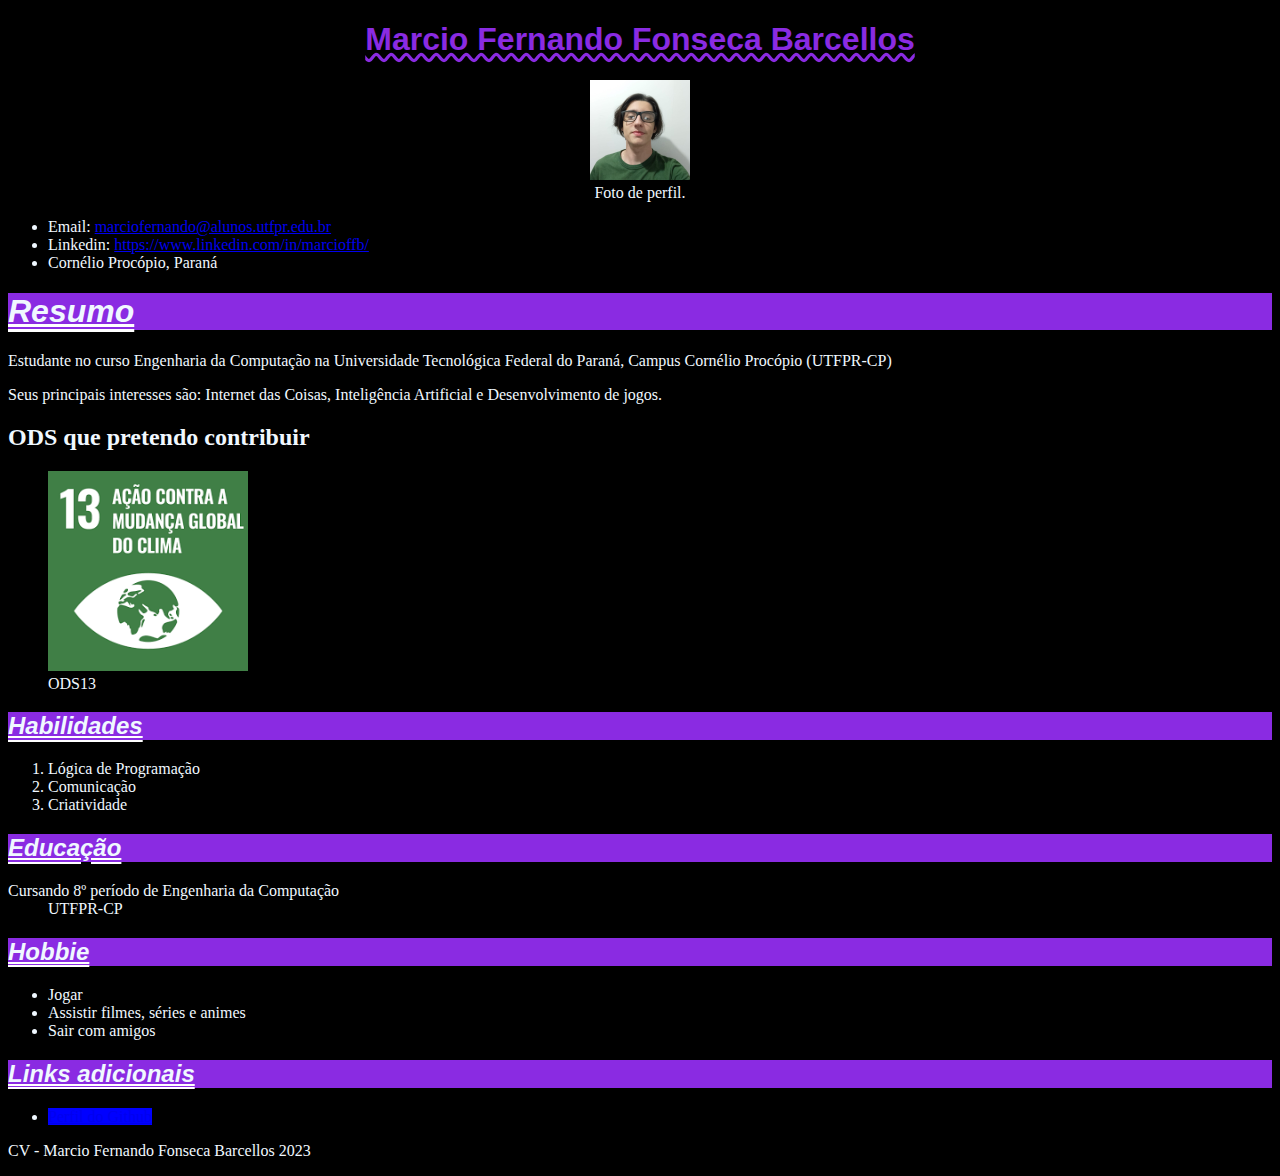
<file: index.html>
<!DOCTYPE html>
<html lang="pt-br">
<head>
    <meta charset="UTF-8">
    
    <link rel="stylesheet" type="text/css" href="style.css">
    <title>Marcio Fernando Fonseca Barcellos </title>
</head>
<body>
    <header>
        <h1 class = "nomeh1">Marcio Fernando Fonseca Barcellos</h1>
    </header>
    <figure id="figure1">
        <img src="Bartchellos.jpeg" alt="Foto
        front-end" width="100" height="100">
        <figcaption>
        Foto de perfil.
        </figcaption>
        </figure>
    <nav>
        <ul>
        <li class = "links">Email: <a href="mailto:marciofernando@alunos.utfpr.edu.br">marciofernando@alunos.utfpr.edu.br</a></li>
        <li class = "links">Linkedin: <a href="https://www.linkedin.com/in/marcio-fernando-fonseca-barcellos-a1b5a023a/">https://www.linkedin.com/in/marcioffb/</a></li>
        <li><a>Cornélio Procópio, Paraná</a></li>
        </ul>
    </nav>
    <section>
        <h1 class = "htopo">Resumo</h1>
        <p>Estudante no curso Engenharia da Computação na Universidade Tecnológica Federal do Paraná, Campus Cornélio Procópio (UTFPR-CP)</p>
        <p>Seus principais interesses são: Internet das Coisas, Inteligência Artificial e Desenvolvimento de jogos.</p>
        <h2>ODS que pretendo contribuir</h2>
        <figure class="figure2">
            <img src="ODS13.jpeg" alt="ODS 13" width="200" height="200" alt="OD13" 
             width="100" height="100">
            <figcaption>
            ODS13
            </figcaption>
            </figure>
        <h2 class = "htopo">Habilidades</h2>
        <ol>
        <li>Lógica de Programação</li>
        <li>Comunicação</li>
        <li>Criatividade</li>
        </ol>
        <h2 class = "htopo">Educação</h2>
        <dl></dl>
            <dt>Cursando 8º período de Engenharia da Computação</dt>
            <dd>UTFPR-CP</dd>
        </dl>
        <h2 class = "htopo">Hobbie</h2>
        <ul>
        <li>Jogar</li>
        <li>Assistir filmes, séries e animes</li>
        <li>Sair com amigos</li>
        </ul>
        <h2 class = "htopo">Links adicionais</h2>
        <ul>
            <li><a href="https://github.com/MarcioFFB">Perfil do Github</a></li>
        </ul>
        <p>CV - Marcio Fernando Fonseca Barcellos 2023</p>
    </section>
</body>
</html>
</file>
<file: style.css>
body{
    background-color: rgb(0, 0, 0);
    color:aliceblue
}
#figure1{
    text-align: center;
}
.nomeh1{
    text-align: center;
    color: blueviolet;
    font-family:'Trebuchet MS', 'Lucida Sans Unicode', 'Lucida Grande', 'Lucida Sans', Arial, sans-serif;
    font-style: normal;
    text-decoration: blueviolet wavy underline;
    }
 .htopo{
    background-color:blueviolet;
    font-family: 'Gill Sans', 'Gill Sans MT', Calibri, 'Trebuchet MS', sans-serif;
    font-style: italic;
    text-decoration: white underline double;
    }

.links:hover{
    color:blueviolet;
    text-decoration: blueviolet underline dashed;
}
a[href="https://github.com/MarcioFFB"] {
    background-color: blue;
    }
</file>
